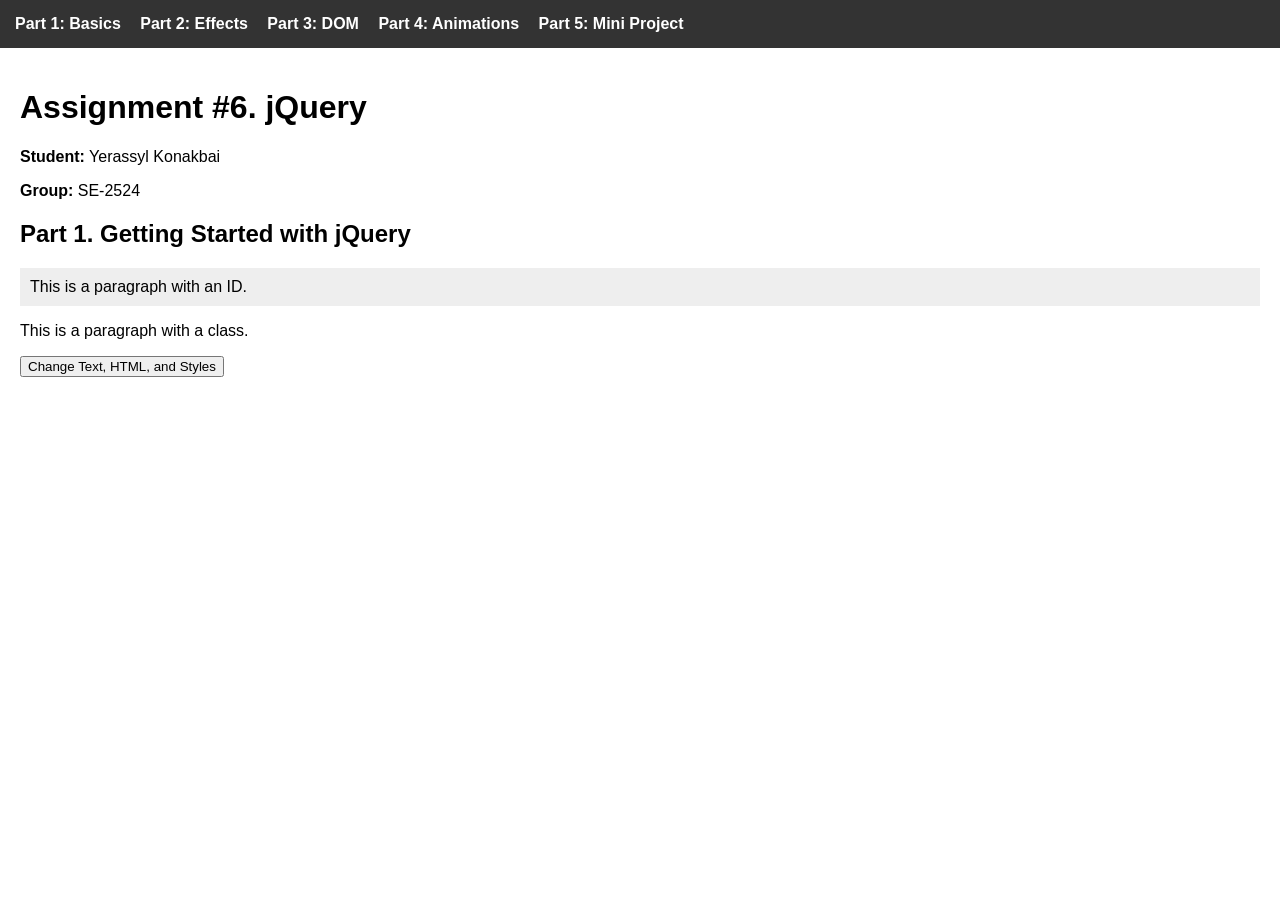
<file: index.html>
<!DOCTYPE html>
<html lang="en">
<head>
    <meta charset="UTF-8">
    <meta name="viewport" content="width=device-width, initial-scale=1.0">
    <title>Assignment #6 - Part 1</title>
    <link rel="stylesheet" href="style.css">
    <script src="https://code.jquery.com/jquery-3.7.1.min.js"></script>
    <script src="script.js" defer></script>
</head>
<body>
    <nav>
        <a href="index.html">Part 1: Basics</a>
        <a href="part2.html">Part 2: Effects</a>
        <a href="part3.html">Part 3: DOM</a>
        <a href="part4.html">Part 4: Animations</a>
        <a href="part5.html">Part 5: Mini Project</a>
    </nav>

    <div class="container">
        <h1>Assignment #6. jQuery</h1>
        <p><strong>Student:</strong> Yerassyl Konakbai</p>
        <p><strong>Group:</strong> SE-2524</p>

        <h2>Part 1. Getting Started with jQuery</h2>
        
        <p id="target-paragraph">This is a paragraph with an ID.</p>
        <p class="target-class">This is a paragraph with a class.</p>
        
        <button id="change-text">Change Text, HTML, and Styles</button>
    </div>
</body>
</html>
</file>
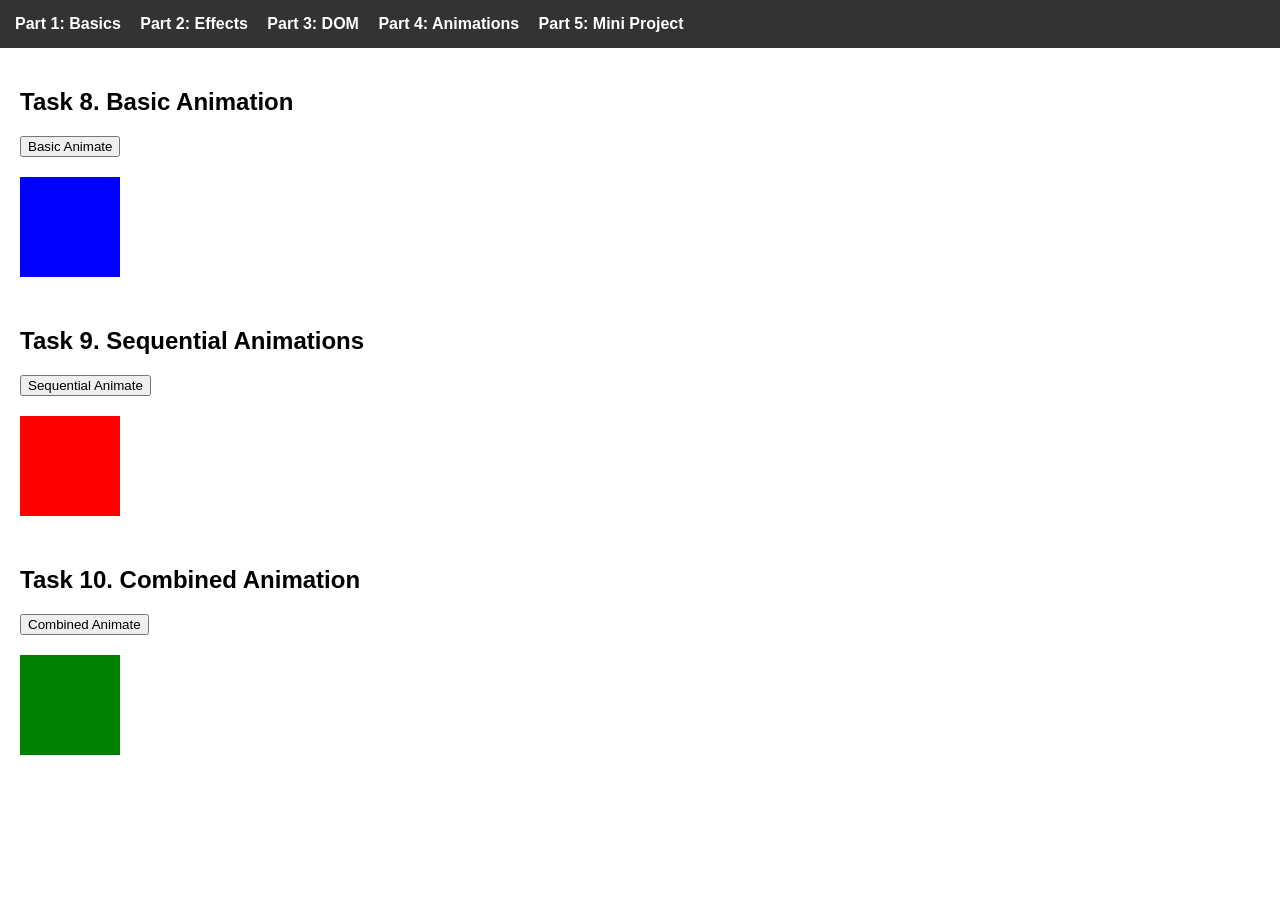
<file: part4.html>
<!DOCTYPE html>
<html lang="en">
<head>
    <meta charset="UTF-8">
    <meta name="viewport" content="width=device-width, initial-scale=1.0">
    <title>Assignment #6 - Part 4</title>
    <link rel="stylesheet" href="style.css">
    <script src="https://code.jquery.com/jquery-3.7.1.min.js"></script>
    <script src="script.js" defer></script>
</head>
<body>
    <nav>
        <a href="index.html">Part 1: Basics</a>
        <a href="part2.html">Part 2: Effects</a>
        <a href="part3.html">Part 3: DOM</a>
        <a href="part4.html">Part 4: Animations</a>
        <a href="part5.html">Part 5: Mini Project</a>
    </nav>

    <div class="container">
        <h2>Task 8. Basic Animation</h2>
        <button id="btn-animate-basic">Basic Animate</button>
        <div id="anim-box-1" class="box"></div>

        <h2>Task 9. Sequential Animations</h2>
        <button id="btn-animate-seq">Sequential Animate</button>
        <div id="anim-box-2" class="box" style="background: red;"></div>

        <h2>Task 10. Combined Animation</h2>
        <button id="btn-animate-combo">Combined Animate</button>
        <div id="anim-box-3" class="box" style="background: green;"></div>
    </div>
</body>
</html>
</file>
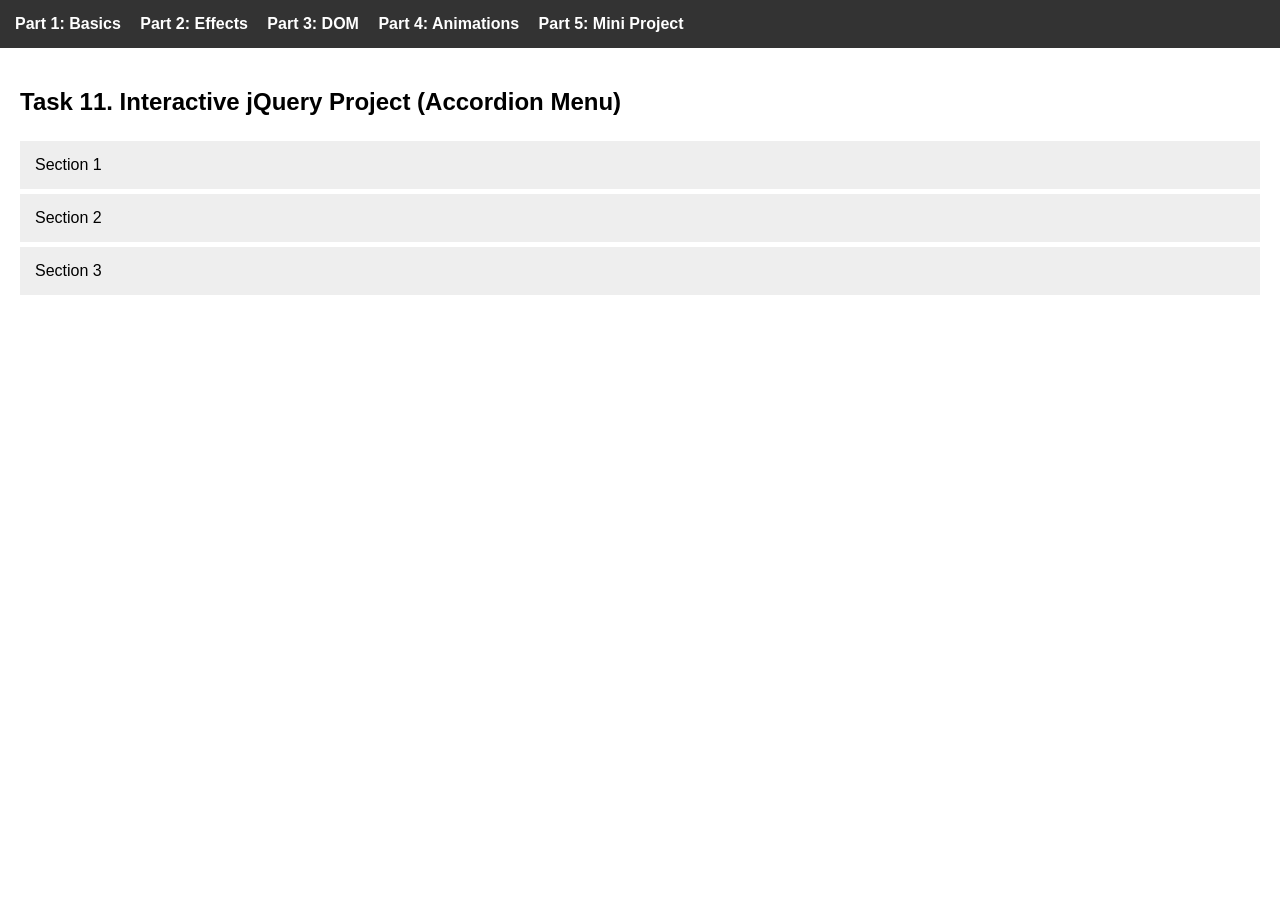
<file: part5.html>
<!DOCTYPE html>
<html lang="en">
<head>
    <meta charset="UTF-8">
    <meta name="viewport" content="width=device-width, initial-scale=1.0">
    <title>Assignment #6 - Part 5</title>
    <link rel="stylesheet" href="style.css">
    <script src="https://code.jquery.com/jquery-3.7.1.min.js"></script>
    <script src="script.js" defer></script>
</head>
<body>
    <nav>
        <a href="index.html">Part 1: Basics</a>
        <a href="part2.html">Part 2: Effects</a>
        <a href="part3.html">Part 3: DOM</a>
        <a href="part4.html">Part 4: Animations</a>
        <a href="part5.html">Part 5: Mini Project</a>
    </nav>

    <div class="container">
        <h2>Task 11. Interactive jQuery Project (Accordion Menu)</h2>
        
        <button class="accordion">Section 1</button>
        <div class="accordion-panel">
            <p>Content for Section 1 goes here. This panel slides down and up.</p>
        </div>

        <button class="accordion">Section 2</button>
        <div class="accordion-panel">
            <p>Content for Section 2 goes here. jQuery handles the slideToggle animation.</p>
        </div>

        <button class="accordion">Section 3</button>
        <div class="accordion-panel">
            <p>Content for Section 3 goes here. Expanding one section does not affect others.</p>
        </div>
    </div>
</body>
</html>
</file>
<file: style.css>
body {
    font-family: Arial, sans-serif;
    margin: 0;
    padding: 0;
}

nav {
    background: #333;
    padding: 15px;
}

nav a {
    color: white;
    margin-right: 15px;
    text-decoration: none;
    font-weight: bold;
}

nav a:hover {
    text-decoration: underline;
}

.container {
    padding: 20px;
}

#target-paragraph {
    padding: 10px;
    background: #eee;
}

#fade-image {
    display: none;
}

.panel {
    padding: 50px;
    display: none;
    background-color: #e5eecc;
    border: solid 1px #c3c3c3;
}

.flip {
    padding: 10px;
    text-align: center;
    background-color: #e5eecc;
    border: solid 1px #c3c3c3;
    cursor: pointer;
}

.box {
    width: 100px;
    height: 100px;
    background: blue;
    position: relative;
    margin-top: 20px;
    margin-bottom: 50px;
}

.accordion {
    cursor: pointer;
    padding: 15px;
    width: 100%;
    border: none;
    text-align: left;
    outline: none;
    font-size: 16px;
    background-color: #eee;
    margin-top: 5px;
}

.active, .accordion:hover {
    background-color: #ccc;
}

.accordion-panel {
    padding: 0 18px;
    display: none;
    background-color: white;
    overflow: hidden;
    border: 1px solid #eee;
}
</file>
